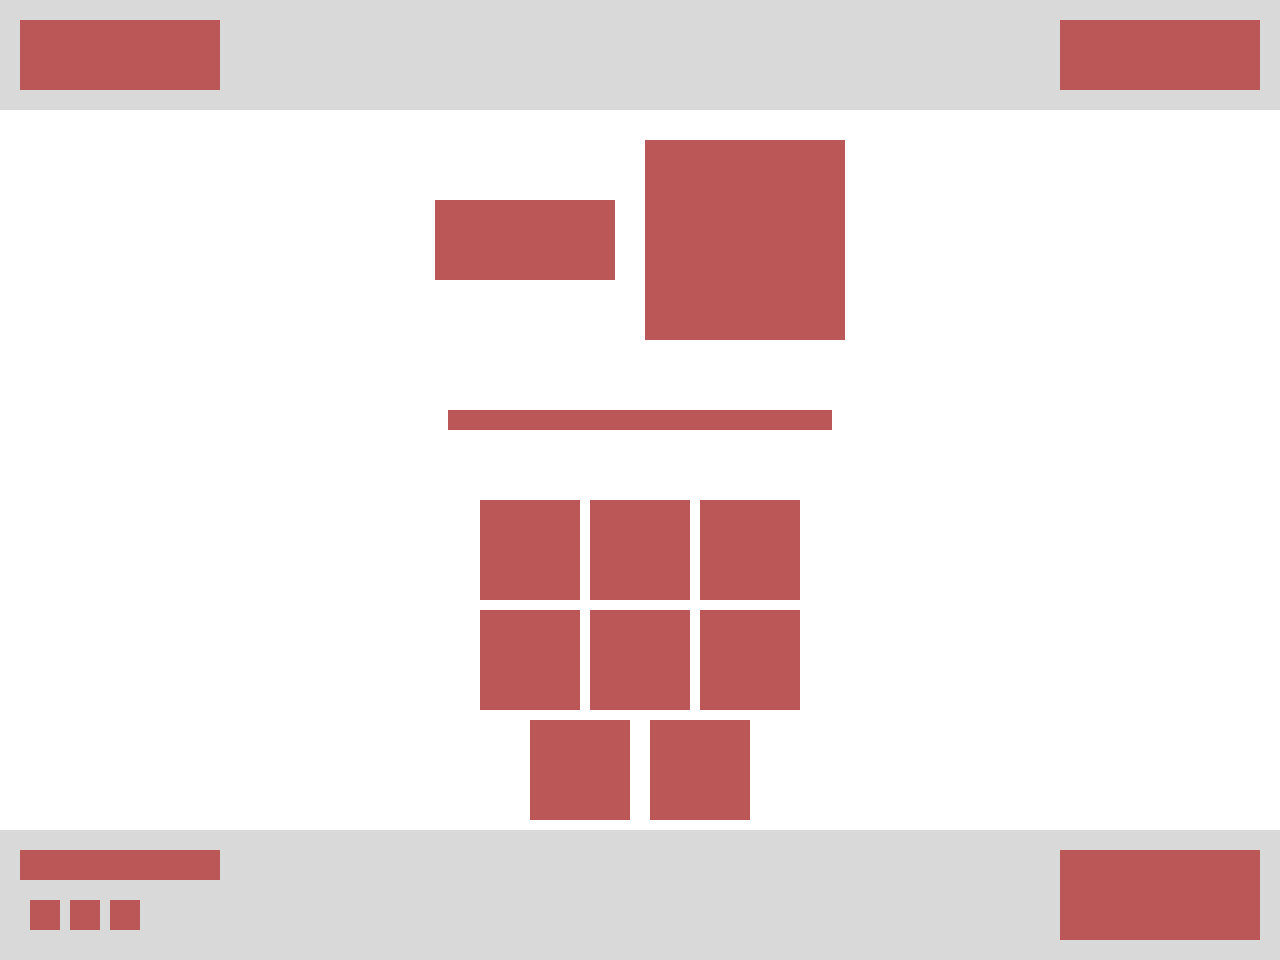
<file: Day 2/index.html>
<!DOCTYPE html>
<html lang="en">
  <head>
    <meta charset="UTF-8" />
    <meta name="viewport" content="width=device-width, initial-scale=1.0" />
    <title>Positioning Box</title>
    <link rel="stylesheet" href="style.css" />
  </head>
  <body>
    <!--navbar-->
    <nav>
      <div class="logo"></div>
      <div class="login"></div>
    </nav>
    <!--hero-->
    <div class="hero">
      <div class="hero-text"></div>
      <div class="hero-image"></div>
    </div>
    <div class="divider"></div>
    <!--grid setion-->
    <section class="grid">
      <div class="grid-item"></div>
      <div class="grid-item"></div>
      <div class="grid-item"></div>
      <div class="grid-item"></div>
      <div class="grid-item"></div>
      <div class="grid-item"></div>
    </section>
    <!--grid extra container-->
    <div class="grid-extra-container">
      <div class="grid-extra-item"></div>
      <div class="grid-extra-item"></div>
    </div>

    <!--footer-->
    <footer>
      <div class="footer-left">
        <div class="footer-item"></div>
        <div class="footer-square">
          <div class="square-init"></div>
          <div class="square-init"></div>
          <div class="square-init"></div>
        </div>
      </div>
      <div class="footer.right">
        <div class="footer-item"></div>
        <div class="footer-item"></div>
        <div class="footer-item"></div>
      </div>
    </footer>
  </body>
</html>
</file>
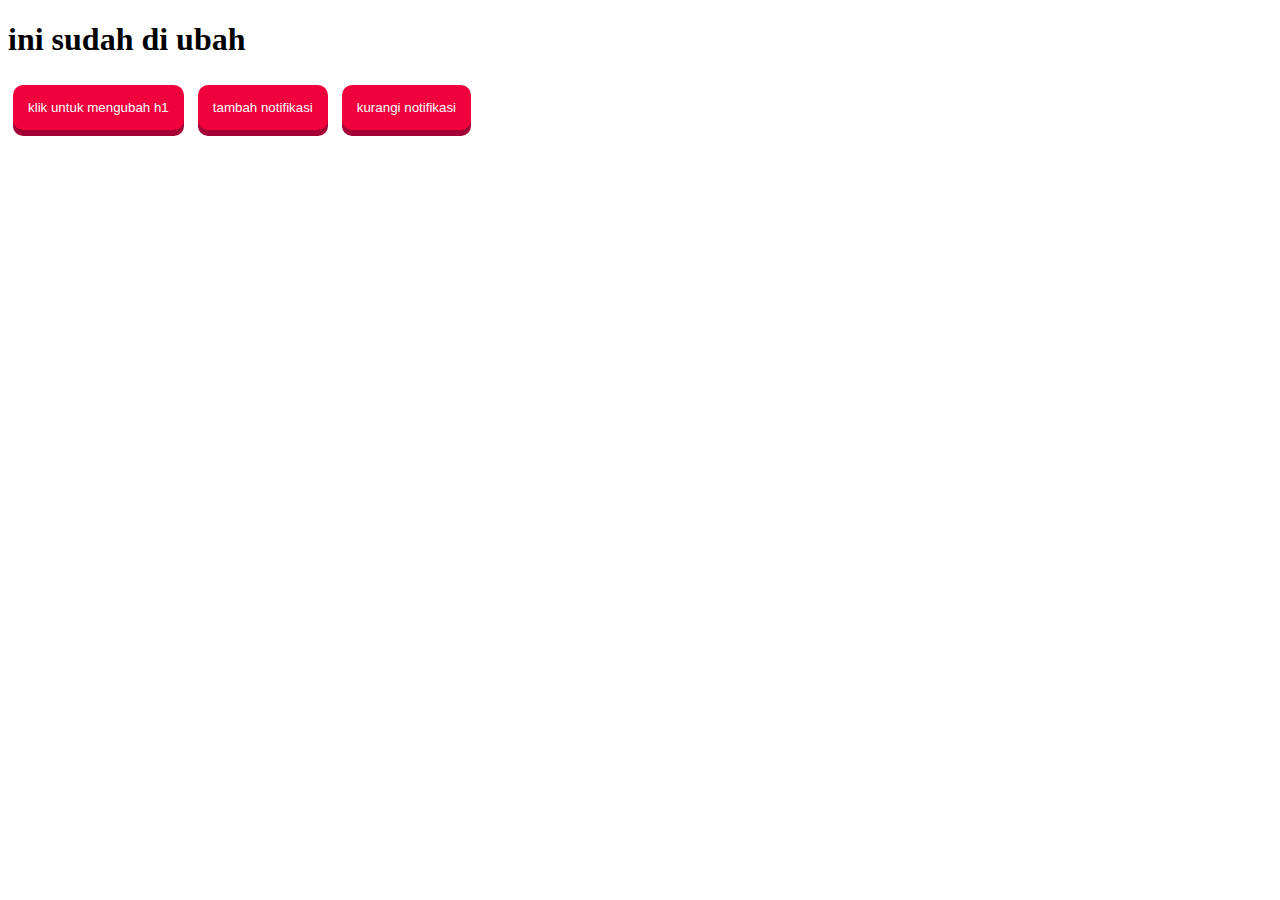
<file: Day 3/index.html>
<!DOCTYPE html>
<html lang="en">
  <head>
    <meta charset="UTF-8" />
    <meta name="viewport" content="width=device-width, initial-scale=1.0" />
    <title>notification</title>
    <style>
      button {
        margin: 5px;
        padding: 15px;
        border: 0;
        border-radius: 10px;
        -webkit-box-shadow: 0px 6px 0px 0px rgba(163, 0, 54, 1);
        -moz-box-shadow: 0px 6px 0px 0px rgba(163, 0, 54, 1);
        box-shadow: 0px 6px 0px 0px rgba(163, 0, 54, 1);
        cursor: pointer;
        background-color: #f0003c;
        color: white;
        transition: 0.1s;
      }
      button:hover {
        -webkit-box-shadow: 0px 8px 0px 0px rgba(163, 0, 54, 1);
        -moz-box-shadow: 0px 8px 0px 0px rgba(163, 0, 54, 1);
        box-shadow: 0px 8px 0px 0px rgba(163, 0, 54, 1);
        transform: translateY(-2px);
        transition: 0.1s;
      }
      button:active {
        -webkit-box-shadow: 0px 0px 0px 0px rgba(163, 0, 54, 1);
        -moz-box-shadow: 0px 0px 0px 0px rgba(163, 0, 54, 1);
        box-shadow: 0px 0px 0px 0px rgba(163, 0, 54, 1);
        transform: translateY(5px);
      }
    </style>
  </head>
  <body>
    <h1 id="ubah">ini sudah di ubah</h1>
    <button onclick="mengubah()">klik untuk mengubah h1</button>
    <button onclick="tambahNotifikasi()">tambah notifikasi</button>
    <button onclick="kurangiNotifikasi()">kurangi notifikasi</button>
    <script>
      function mengubah() {}
      var notifikasiCount = 0;
      function updateTitle() {
        if (notifikasiCount > 0) {
          document.title = `notifikasi (${notifikasiCount})`;
        } else {
        }
      }
      function tambahNotifikasi() {
        notifikasiCount++;
        updateTitle();
      }
      function kurangiNotifikasi() {
        if (notifikasiCount > 0) {
          notifikasiCount--;
        }
        updateTitle();
      }
    </script>
  </body>
</html>
</file>
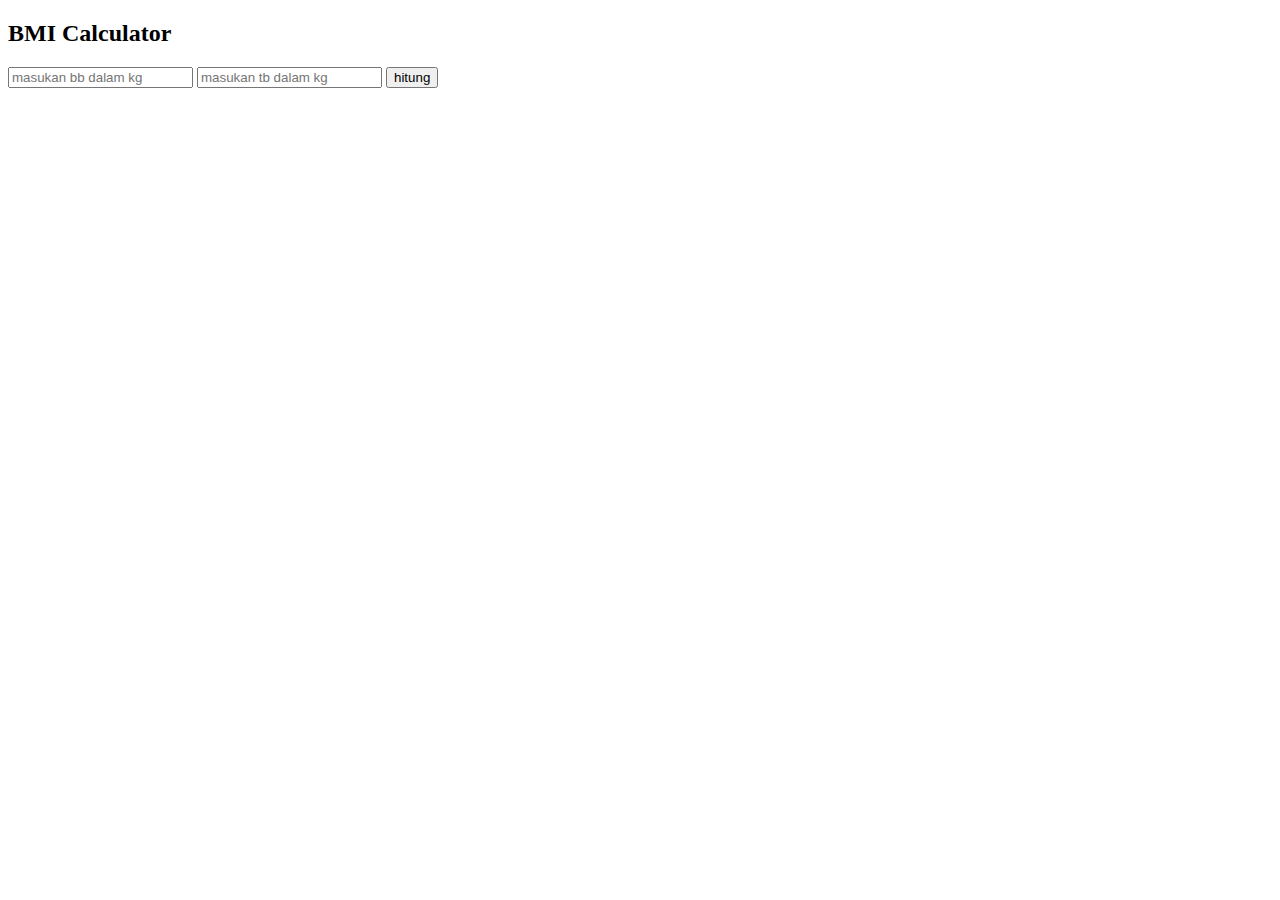
<file: Day 4/index.html>
<!DOCTYPE html>
<html lang="en">
  <head>
    <meta charset="UTF-8" />
    <meta name="viewport" content="width=device-width, initial-scale=1.0" />
    <title>looping and conditions</title>
  </head>
  <body>
    <h2>BMI Calculator</h2>

    <input type="number" placeholder="masukan bb dalam kg" id="berat" />
    <input type="number" placeholder="masukan tb dalam kg" id="tinggi" />

    <button onclick="hitungBMI()">hitung</button>

    <p id="hasil"></p>

    <script>
      function hitungBMI() {
        const berat = document.getElementById("berat").value;
        const tinggi = document.getElementById("tinggi").value;

        const tinggiMeter = tinggi / 100;
        const bmi = berat / (tinggiMeter * tinggiMeter);

        let kategori = "";

        if (bmi < 18.5) {
          kategori = "Berat Badan Kurang";
        } else if (bmi < 24.9) {
          kategori = "Berat Badan Ideal";
        } else if (bmi < 29.9) {
          kategori = "Berat Badan Berlebih";
        } else {
          kategori = "Obesitas";
        }

        document.getElementById(
          "hasil"
        ).innerHTML = `BMI kamu adalah: ${bmi.toFixed(
          2
        )} dan memiliki kategori :${kategori}`;
      }

      // const umur = 18;
      //   if(umur >= 17){
      //     console.log("")
      //   }
      //   else{
      //    console.log()
      //   }

      //   const nilai = 85;
      //   if (nilai >= 90) {
      //     console.log("nilai A");
      //   } else if (nilai >= 80) {
      //     console.log("nilai B");
      //   } else if (nilai >= 70) {
      //     console.log("nilai C");
      //   } else if (nilai >= 60) {
      //     console.log("nilai D");
      //   } else {
      //     console.log("nilai E");
      //   }
      //   const hari = "senin";
      //   switch (hari) {
      //     case "senin":
      //       console.log("semangat kerja wkwk");
      //       break;
      //     case "jumat":
      //       console.log("jumat berkah");
      //       break;
      //     default:
      //       console.log("ini hari normal");
      //   }

      // for (let i = 1; i <= 5; i++){
      //     console.log('halo ke' +' '+ i);
      // }
      // const angka = 1;
      // while( angka <= 3){
      //     console.log('halo ke '+ angka) ;
      //     angka++;
      // }

      //   const berat = 70;
      //   const tinggi = 170;
      //   const tinggiMeter = tinggi / 100;
      //   const bmi = berat / (tinggiMeter * tinggimeter);

      //   console.log(bmi.toFixed(2));
      //   if (bmi < 18.5) {
      //     console.log("Berat Badan Kurang");
      //   } else if (bmi < 24.9) {
      //     console.log("Berat Badan Ideal");
      //   } else if (bmi < 29.9) {
      //     console.log("Berat Badan Berlebih");
      //   } else {
      //     console.log("Obesitas");
      //   }
    </script>
  </body>
</html>
</file>
<file: Day 2/style.css>
* {
  margin: 0;
  padding: 0;
}
nav {
  background-color: #d9d9d9;
  display: flex;
  justify-content: space-between;
  padding: 20px;
}
.logo,
.login {
  width: 200px;
  height: 70px;
  background-color: #bc5757;
}

.hero {
  display: flex;
  justify-content: center;
  align-items: center;
  gap: 30px;
  margin-top: 30px;
}

.hero-text {
  width: 180px;
  height: 80px;
  background: #bc5757;
}

.hero-image {
  width: 200px;
  height: 200px;
  background: #bc5757;
}

.divider {
  height: 20px;
  width: 30%;
  background: #bc5757;
  margin: 70px auto;
}

.grid {
  display: flex;
  justify-content: center;
  flex-wrap: wrap;
  gap: 10px;
  max-width: 400px;
  margin: 0 auto;
}

.grid-item {
  width: 100px;
  height: 100px;
  background: #bc5757;
}

.grid-extra-container {
  display: flex;
  justify-content: center;
  gap: 20px;
  margin: 10px;
}

.grid-extra-item {
  width: 100px;
  height: 100px;
  background: #bc5757;
}

footer {
  background: #d9d9d9;
  display: flex;
  justify-content: space-between;
  padding: 20px;
}

.footer-left,
.footer-right {
  display: flex;
  flex-direction: column;
  gap: 10px;
}

.footer-item {
  width: 200px;
  height: 30px;
  background: #bc5757;
}

.footer-square {
  margin: 10px;
  width: 200px;
  height: 30px;
  display: flex;
  gap: 10px;
}

.square-init {
  height: 30px;
  width: 30px;
  background: #bc5757;
}
</file>
